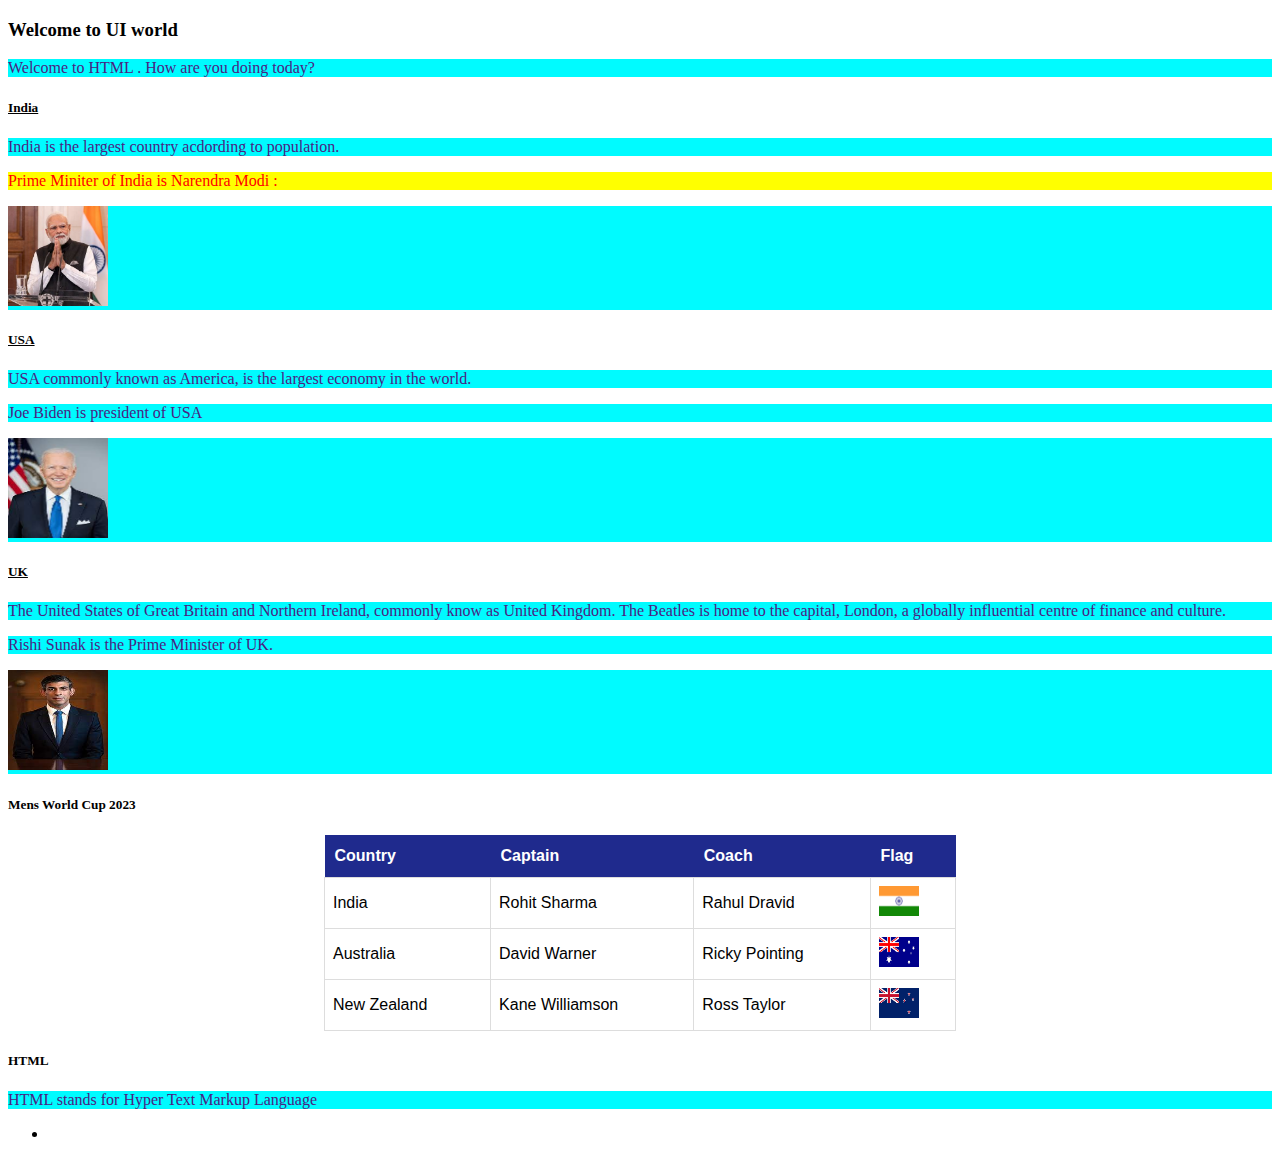
<file: ui-ws/index.html>
<!DOCTYPE html>
<html>
    <head>
        <title>
            Learning HTML
        </title>
        <link rel="stylesheet" href="css/main.css">
        <style>
            p{
                font-size: 12; background-color: rgb(0, 251, 255);color: rgb(74, 34, 130);
            }
        </style>
    </head>
    <body>
        <h3>Welcome to UI world</h3>
        <p>
            Welcome to HTML . How are you doing today?
        </p>
        <h5>
            <u>
            India
            </u>
        </h5>
        <p >
            India is the largest country acdording to population.
        </p>
        <p style="font-size: 12; background-color: yellow;color: red;">
            Prime Miniter of India is Narendra Modi : 
        </p>
        <p>
            <img src="[data-uri]" alt="Narendra modi" width="100" height="100">
        </p>
        <h5>
            <u>
            USA
        </u>
        </h5>
        <p >
            USA commonly known as America, is the largest economy in the world.    
        </p>
        <p>
            Joe Biden is president of USA
        </p>
        <p>
            <img src="[data-uri]" alt="Joe Biden" width="100" height="100">
        </p>
        <h5>
            <u>
                UK
            </u>
        </h5>
        <p>
            The United States of Great Britain and Northern Ireland, commonly know as United Kingdom.
            The Beatles is home to the capital, London, a globally influential centre of finance and culture.
        </p>
        <p>
            Rishi Sunak is the Prime Minister of UK.
        </p>
        <p>
            <img src="[data-uri]" width="100" height="100">
        </p>

        <h5>
            Mens World Cup 2023
        </h5>

        <table class="idTeams">
            <thead>
                <tr>
                    <th>Country</th>
                    <th>Captain</th>
                    <th>Coach</th>
                    <th>Flag</th>
                </tr>
            </thead>
            <tbody>
                <tr>
                    <td>India</td>
                    <td>Rohit Sharma</td>
                    <td>Rahul Dravid</td>
                    <td><img src="[data-uri]" width="40" height="30"></td>
                </tr>
                    <td>Australia</td>
                    <td>David Warner</td>
                    <td>Ricky Pointing</td>
                    <td><img src="[data-uri]" width="40" height="30"></td>
                </tr>
                <tr>
                    <td>New Zealand</td>
                    <td>Kane Williamson</td>
                    <td>Ross Taylor</td>
                    <td><img src="[data-uri]" width="40" height="30"></td>
                </tr>
            </tbody>
        </table>

        <h5>
            HTML
        </h5>
        <p > HTML stands for Hyper Text Markup Language</p>

        <ul>
            <li> <a href="html_basics.html" target="_blank"></a></li>
        </ul>
    </body>
</html>

<!--
    CSS:
    1.Inline CSS
    2.Internal CSS
    3.External CSS
-->

<!--
    CSS Selectors:
    1. Element selector (p,table,h1,h2,ul,li)
    2. Class selector (.)
    3. id selector  (#)
-->
</file>
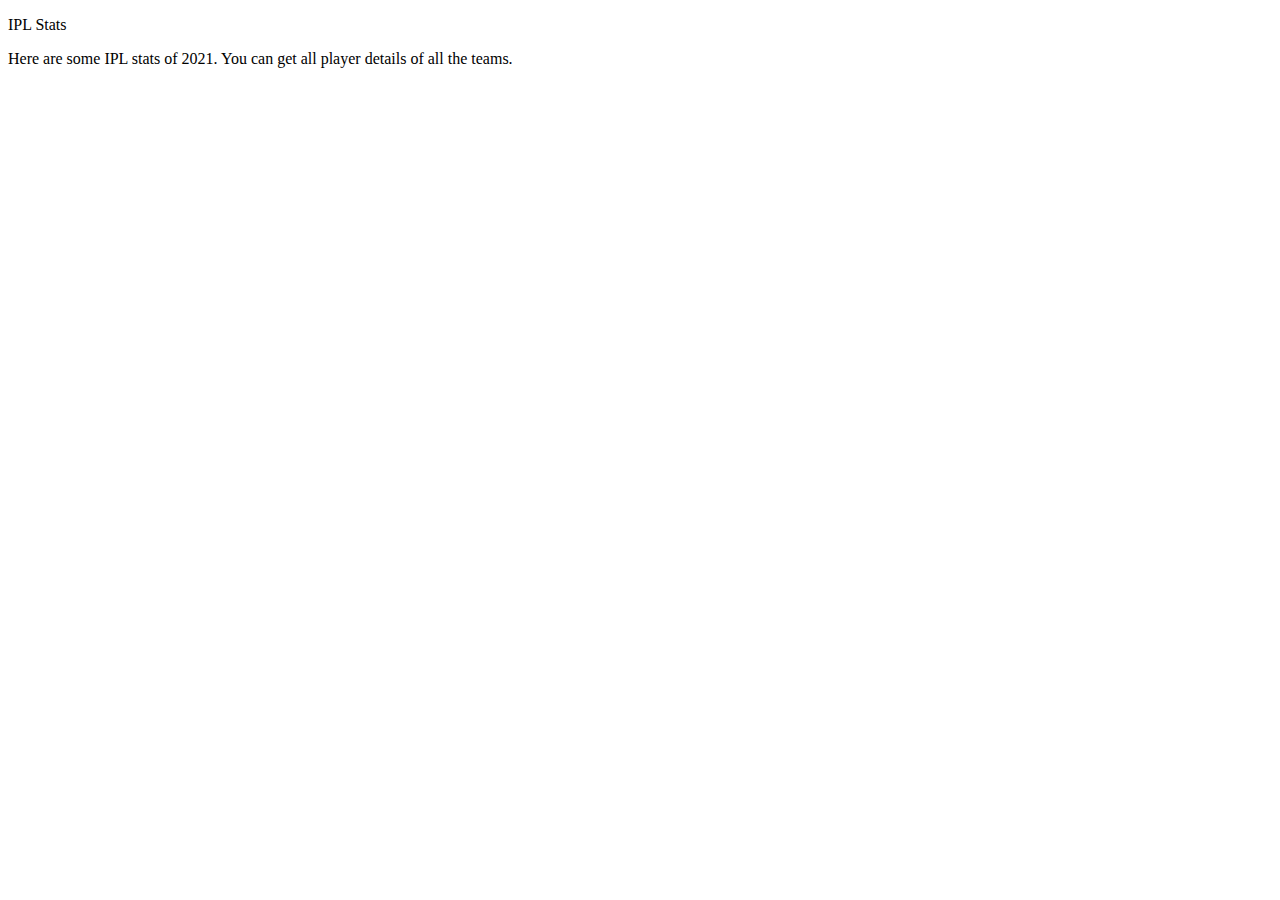
<file: spring-core/iplstats-ui/index.html>
<!doctype html>
<html lang="en">
  <head>
    <meta charset="utf-8">
    <meta name="viewport" content="width=device-width, initial-scale=1">
    <title>Bootstrap demo</title>
    <link href="https://cdn.jsdelivr.net/npm/bootstrap@5.3.2/dist/css/bootstrap.min.css" rel="stylesheet" integrity="sha384-T3c6CoIi6uLrA9TneNEoa7RxnatzjcDSCmG1MXxSR1GAsXEV/Dwwykc2MPK8M2HN" crossorigin="anonymous">
  </head>
  <body>
    <div class="py-2 bg-primary text-white text-center">
        <p class="display-1">
            IPL Stats
        </p>
        <p>Here are some IPL stats of 2021. You can get all player details of all the teams.</p>
    </div>

    <div class="mt-2 container">
        <div class=""row>
            <div class="col-md-4">
                <div id="idTeamAmountStats"></div>
            </div>
            <div class="col-md-4">

            </div>
            <div class="col-md-4">

            </div>
        </div>    
    </div>
    <script src="js/main.js"></script>
    <script src="https://cdn.jsdelivr.net/npm/bootstrap@5.3.2/dist/js/bootstrap.bundle.min.js" integrity="sha384-C6RzsynM9kWDrMNeT87bh95OGNyZPhcTNXj1NW7RuBCsyN/o0jlpcV8Qyq46cDfL" crossorigin="anonymous"></script>
  </body>
</html>
</file>
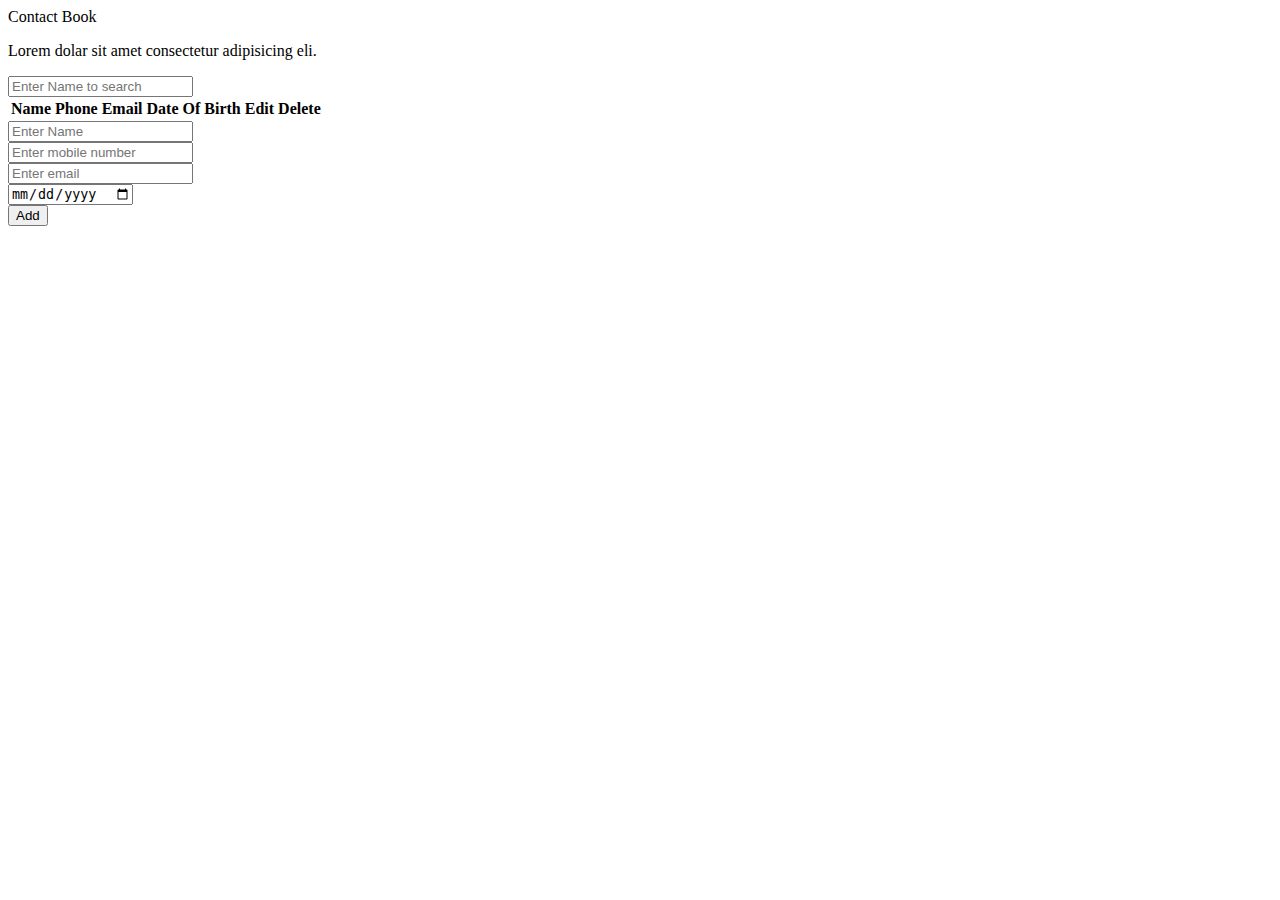
<file: ui-ws/cbook.html>
<!DOCTYPE html>
<html lang="en">
    <head>
        <meta charset="UTF-8">
        <meta name="viewport" content="width=device-width, initial-scale=1.0">
        <title>Contact Book</title>
        <script src="https://cdn.jsdelivr.net/npm/bootstrap@5.3.2/dist/js/bootstrap.bundle.min.js" integrity="sha384-C6RzsynM9kWDrMNeT87bh95OGNyZPhcTNXj1NW7RuBCsyN/o0jlpcV8Qyq46cDfL" crossorigin="anonymous"></script>
        <link href="https://cdn.jsdelivr.net/npm/bootstrap@5.3.2/dist/css/bootstrap.min.css" rel="stylesheet" integrity="sha384-T3c6CoIi6uLrA9TneNEoa7RxnatzjcDSCmG1MXxSR1GAsXEV/Dwwykc2MPK8M2HN" crossorigin="anonymous">
        <link rel="stylesheet" href="https://cdnjs.cloudflare.com/ajax/libs/font-awesome/4.7.0/css/font-awesome.min.css">
    </head>
    <body>
        <div class="py-1 bg-primary text-center text-white">
            <div class="display-5">Contact Book</div>
            <p>Lorem dolar sit amet consectetur adipisicing eli.</p>
        </div>
        <div class="container mt-2">
            <div class="row">
                <div class="col-md-8">
                    <div class="col-md-6 offset-md-1">
                        <input type="text" id="idSearch" class="form-control" placeholder="Enter Name to search"> 
                    </div>
                    <div id="idSearchResult" class="mt-3">
                        <table class="table table-striped table-hover">
                            <thead>
                                <tr>
                                    <th>Name</th>
                                    <th>Phone</th>
                                    <th>Email</th>
                                    <th>Date Of Birth</th>
                                    <th>Edit</th>
                                    <th>Delete</th>
                                </tr>
                            </thead>
                            <tbody id="idSearchResultBody">
                            </tbody>
                        </table>
                    </div>
                </div>
                <div class="col-md-4">
                    <div class="mb-2">
                        <input type="text" id="idId" class="form-control" hidden="true">
                    </div>
                    <div class="mb-2">
                        <input type="text" id="idName" class="form-control" placeholder="Enter Name">
                    </div>
                    <div class="mb-2">
                        <input type="text" id="idMobile" class="form-control" placeholder="Enter mobile number">
                    </div>
                    <div class="mb-2">
                        <input type="text" id="idEmail" class="form-control" placeholder="Enter email">
                    </div>
                    <div class="mb-2">
                        <input type="date" id="idDob" class="form-control" >
                    </div>
                    <div class="mb-2">
                        <button id="idAdd" class="btn btn-primary" style="display: block;">Add</button>
                        <button id="idUpdate" class="btn btn-primary" style="display: none;" >Update</button>
                    </div>
                    
                </div>
            </div>
        </div>
        <script src="js/cbook.js"></script>
    </body>
</html>
</file>
<file: ui-ws/css/main.css>
.idTeams{
    font-family: Arial, Helvetica, sans-serif;
    width: 50% ;
    margin: auto; 
    border-collapse: collapse; 
}
.idTeams td, #idTeams th{
    border: 1px solid #ddd;
    padding: 8px;
}
.idTeams th{
    padding-top: 12px ;
    padding-bottom: 12px;
    text-align: left;
    padding-left: 10px;
    background-color: rgb(31, 42, 141);
    color: white;
}
#main-heading{
    background: red;
    color: white;
    padding: 10px;
    font-size: 25px;
}
#idFlag{
    width: 100px;
    height: 100px;
    padding-right: 20px;
}
.idFlag{
    width: 40px ;
    height: 30px ;
}
</file>
